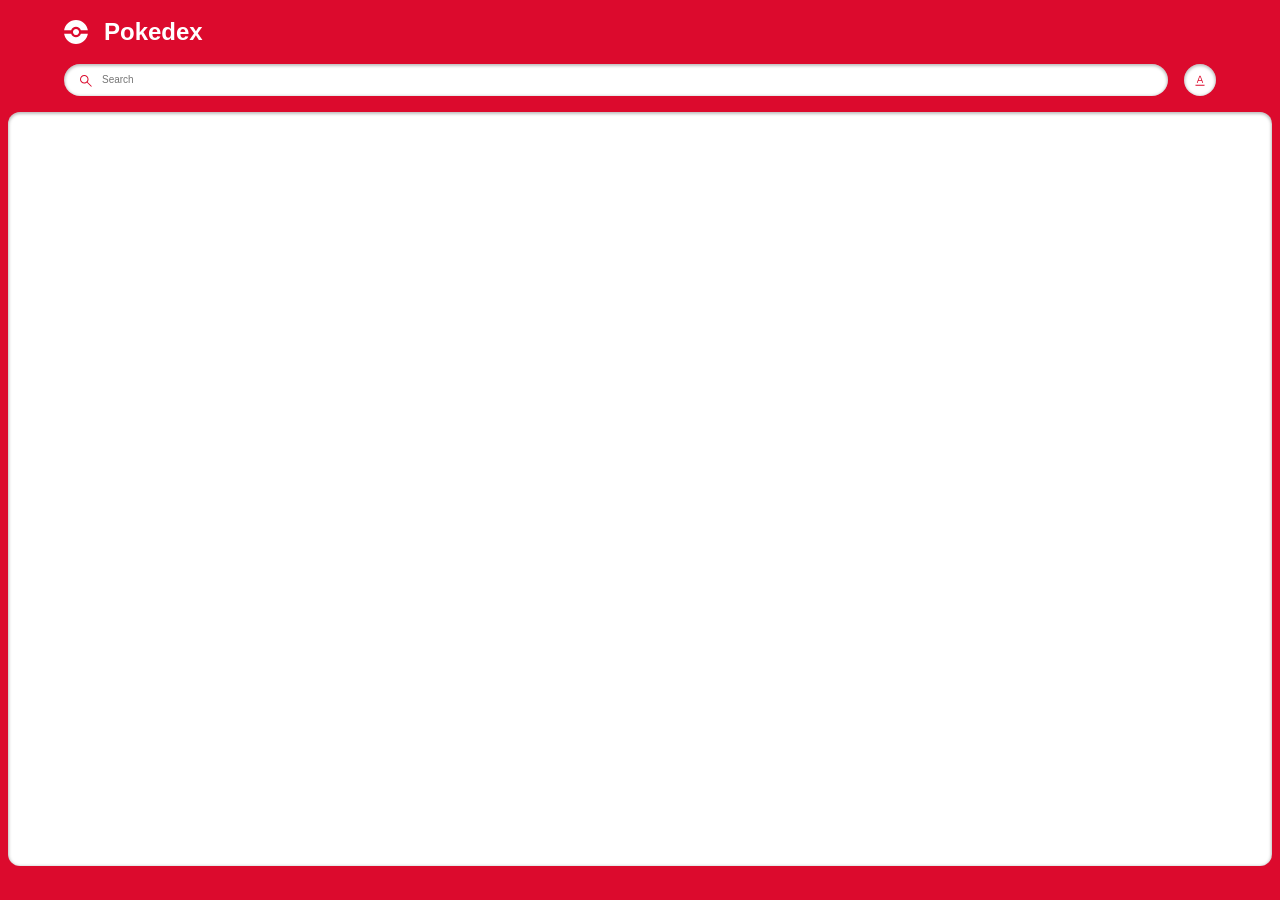
<file: index.html>
<!DOCTYPE html>
<html lang="en">

<head>
    <meta charset="UTF-8" />
    <meta name="viewport" content="width=device-width, initial-scale=1.0" />
    <title>Document</title>
    <link rel="stylesheet" href="style.css" />
    <script src="./pokemon.js" defer></script>
    <script src="./search.js" defer></script>
</head>

<body>
    <main class="main">
        <header class="header home">
            <div class="container">
                <div class="logo-wrapper">
                    <img src="./assets/pokeball.svg" alt="pokeball" />
                    <h1>Pokedex</h1>
                </div>
                <div class="search-wrapper">
                    <div class="search-wrap">
                        <img src="./assets/search.svg" alt="search icon" class="search-icon" />
                        <input type="text" class="search-input body3-fonts" placeholder="Search" id="search-input" />
                        <img src="./assets/cross.svg" alt="cross icon" class="search-close-icon"
                            id="search-close-icon" />
                    </div>
                    <div class="sort-wrapper">
                        <div class="sort-wrap">
                            <img src="./assets/sorting.svg" alt="sorting" class="sort-icon" id="sort-icon" />
                        </div>
                        <div class="filter-wrapper">
                            <p class="body2-fonts">Sort by:</p>
                            <div class="filter-wrap">
                                <div>
                                    <input type="radio" id="number" name="filters" value="number" checked />
                                    <label for="number" class="body3-fonts">Number</label>
                                </div>
                                <div>
                                    <input type="radio" id="name" name="filters" value="name" />
                                    <label for="name" class="body3-fonts">Name</label>
                                </div>
                            </div>
                        </div>
                    </div>
                </div>
            </div>
        </header>
        <section class="pokemon-list">
            <div class="container">
                <div class="list-wrapper"></div>
            </div>
            <div id="not-found-message">Pokemon not found</div>
        </section>
    </main>
</body>

</html>
</file>
<file: style.css>
:root {
    --identity-primary: #dc0a2d;

    --grayscale-dark: #212121;
    --grayscale-medium: #666666;
    --grayscale-light: #e0e0e0;
    --grayscale-background: #efefef;
    --grayscale-white: #ffffff;

    --headline-font-size: 24px;
    --body1-font-size: 14px;
    --body2-font-size: 12px;
    --body3-font-size: 10px;
    --subtitle1-font-size: 14px;
    --subtitle2-font-size: 12px;
    --subtitle3-font-size: 10px;
    --caption-font-size: 8px;

    --headline-line-height: 32px;
    --common-line-height: 16px;
    --caption-line-height: 12px;

    --font-weight-regular: 400;
    --font-weight-bold: 700;

    --drop-shadow: 0px 1px 3px 1px rgba(0, 0, 0, 0.2);
    --drop-shadow-hover: 0px 3px 12px 3px rgba(0, 0, 0, 0.2);
    --drop-shadow-inner: 0px 1px 3px 1px rgba(0, 0, 0, 0.25) inset;
}

h2,
h3,
h4,
.body1-fonts,
.body2-fonts,
.body3-fonts {
    line-height: var(--common-line-height);
}

h1 {
    font-size: var(--headline-font-size);
    line-height: var(--headline-line-height);
}

h2 {
    font-size: var(--subtitle1-font-size);
}

h3 {
    font-size: var(--subtitle2-font-size);
}

h4 {
    font-size: var(--subtitle3-font-size);
}

.body1-fonts {
    font-size: var(--body1-font-size);
}

.body2-fonts {
    font-size: var(--body2-font-size);
}

.body3-fonts {
    font-size: var(--body3-font-size);
}

.caption-fonts {
    font-size: var(--caption-font-size);
    line-height: var(--caption-line-height);
}

input:focus-visible {
    outline: 0;
}

.featured-img a.arrow.hidden {
    display: none;
}

body {
    margin: 0;
    height: 100vh;
    width: 100vw;
    box-sizing: border-box;
    font-family: "Poppins", sans-serif;
}

.main {
    margin: 0;
    padding: 0;
    background-color: var(--identity-primary);
    height: 100vh;
    width: 100vw;
    display: flex;
    flex-direction: column;
    align-items: center;
    gap: 1rem;
}

.header.home {
    width: 90%;
}

.container {
    width: 100%;
    margin: 0;
}

.logo-wrapper {
    display: flex;
    align-items: center;
}

.logo-wrapper>h1 {
    color: var(--grayscale-white);
}

.logo-wrapper>img {
    margin-right: 16px;
}

.search-wrapper,
.search-wrap {
    display: flex;
    align-items: center;
    width: 100%;
    gap: 16px;
}

.search-wrap {
    position: relative;
    background-color: var(--grayscale-white);
    border-radius: 16px;
    box-shadow: var(--drop-shadow-inner);
    height: 32px;
    gap: 8px;
}

.search-icon {
    margin-left: 16px;
}

.search-wrap svg path {
    fill: var(--identity-primary);
}

.search-wrap>input {
    width: 60%;
    border: none;
}

.sort-wrapper {
    position: relative;
}

.sort-wrap {
    background-color: var(--grayscale-white);
    border-radius: 100%;
    min-width: 2rem;
    min-height: 2rem;
    box-shadow: var(--drop-shadow-inner);
    display: flex;
    align-items: center;
    justify-content: center;
    position: relative;
}

.search-close-icon {
    position: absolute;
    right: 1rem;
    display: none;
    cursor: pointer;
}

.search-close-icon-visible {
    display: block;
}

.filter-wrapper {
    position: absolute;
    background: var(--identity-primary);
    border: 4px solid var(--identity-primary);
    border-top: 0;
    border-radius: 12px;
    padding: 0px 4px 4px 4px;
    right: 0px;
    box-shadow: var(--drop-shadow-hover);
    min-width: 113px;
    top: 40px;
    display: none;
    z-index: 5000;
}

.filter-wrapper-open {
    display: block;
}

.filter-wrapper-overlay .main::before {
    background-color: rgba(0, 0, 0, 0.4);
    width: 100%;
    height: 100%;
    position: absolute;
    left: 0;
    right: 0;
    top: 0;
    bottom: 0;
    z-index: 2;
}

.filter-wrapper>.body2-fonts {
    color: var(--grayscale-white);
    font-weight: var(--font-weight-bold);
    padding: 16px 20px;
}

.filter-wrap {
    background-color: var(--grayscale-white);
    box-shadow: var(--drop-shadow-inner);
    padding: 16px 20px;
    border-radius: 8px;
}

.filter-wrap>div {
    display: flex;
    align-items: center;
    gap: 8px;
    margin-bottom: 16px;
}

.filter-wrap>div:last-child {
    margin-bottom: 0px;
}

.filter-wrap input {
    accent-color: var(--identity-primary);
}

.pokemon-list {
    background-color: var(--grayscale-white);
    box-shadow: var(--drop-shadow-inner);
    border-radius: 0.75rem;
    min-height: calc(85.5% - 1rem);
    width: calc(100% - 1rem);
    max-height: 100px;
    overflow-y: auto;
}

.list-wrapper {
    margin: 1rem 0;
    display: flex;
    align-items: center;
    justify-content: center;
    flex-wrap: wrap;
    gap: 0.75rem;
}

.list-item {
    border-radius: 8px;
    box-shadow: var(--drop-shadow);
    background-color: var(--grayscale-white);
    width: 8.85rem;
    height: 8.85rem;
    text-align: center;
    text-decoration: none;
    cursor: pointer;
}

.list-item .number-wrap {
    min-height: 16px;
    text-align: right;
    padding: 0 8px;
    color: var(--grayscale-medium);
}

.list-item .name-wrap {
    border-radius: 7px;
    background-color: var(--grayscale-background);
    padding: 24px 8px 4px 8px;
    color: var(--grayscale-dark);
    margin-top: -18px;
}

.list-item .img-wrap {
    width: 72px;
    height: 72px;
    margin: auto;
}

.list-item .img-wrap img {
    width: 100%;
    height: 100%;
}

/* detail page */

.detail-main .header {
    padding: 20px 20px 24px 20px;
    position: relative;
    z-index: 2;
}

.detail-main .header-wrapper {
    display: flex;
    align-items: center;
    justify-content: space-between;
    column-gap: 15px;
}

.detail-main .header-wrap {
    display: flex;
    align-items: center;
    column-gap: 8px;
}

.detail-main .back-btn-wrap {
    max-height: 32px;
}

.detail-main .back-btn-wrap path,
.detail-main .header-wrapper p,
.detail-main .header-wrapper h1 {
    fill: var(--grayscale-white);
    color: var(--grayscale-white);
}

.detail-main .pokemon-id-wrap p {
    font-weight: var(--font-weight-bold);
}

.detail-img-wrapper {
    width: 200px;
    height: 200px;
    margin: auto;
    position: relative;
    z-index: 3;
}

.detail-img-wrapper img {
    width: 100%;
    height: 100%;
}

.detail-card-detail-wrapper {
    border-radius: 8px;
    background-color: var(--grayscale-white);
    box-shadow: var(--drop-shadow-inner);
    padding: 56px 20px 20px 20px;
    margin-top: -50px;
    display: flex;
    flex-direction: column;
    position: relative;
    z-index: 2;
}

.power-wrapper {
    display: flex;
    justify-content: center;
    align-items: center;
    flex-wrap: wrap;
    gap: 16px;
}

.power-wrapper>p {
    border-radius: 10px;
    padding: 2px 8px;
    font-weight: var(--font-weight-bold);
    color: var(--grayscale-white);
    text-transform: capitalize;
    background-color: #74cb48;
}

.pokemon-detail.move p {
    text-transform: capitalize;
    word-break: break-all;
}

.list-item .name-wrap p {
    text-transform: capitalize;
}

.detail-card-detail-wrapper .about-text {
    font-weight: var(--font-weight-bold);
    text-align: center;
}

.pokemon-detail-wrapper {
    display: flex;
    align-items: flex-end;
}

.pokemon-detail-wrapper .pokemon-detail-wrap {
    flex: 1;
    text-align: center;
    position: relative;
}

.pokemon-detail-wrap:before {
    content: "";
    background-color: var(--grayscale-light);
    width: 1px;
    height: 100%;
    position: absolute;
    right: 0;
    top: 0;
    bottom: 0;
    margin: auto;
}

.pokemon-detail-wrap:last-child::before {
    display: none;
}

.pokemon-detail {
    display: flex;
    justify-content: center;
    align-items: center;
    padding: 8px 20px;
    gap: 8px;
}

.pokemon-detail-wrapper {
    min-height: 76px;
}

.pokemon-detail.move {
    flex-direction: column;
    gap: 0;
    align-items: center;
    padding: 8px 5px;
}

.pokemon-detail-wrap>.caption-fonts {
    color: var(--grayscale-medium);
}

.pokemon-detail-wrap .straighten {
    transform: rotate(90deg);
}

.detail-card-detail-wrapper .pokemon-description {
    color: var(--grayscale-dark);
    text-align: center;
}

.stats-wrap {
    display: flex;
    align-items: center;
}

.stats-wrap p {
    color: var(--grayscale-dark);
    margin-right: 8px;
    min-width: 19px;
}

.stats-wrap p.stats {
    text-align: right;
    padding-right: 8px;
    min-width: 35px;
    border-right: 1px solid var(--grayscale-light);
    font-weight: var(--font-weight-bold);
}

.stats-wrap .progress-bar {
    flex: 1;
    border-radius: 4px;
    height: 4px;
}

.stats-wrap .progress-bar::-webkit-progress-bar {
    border-radius: 4px;
}

.stats-wrap .progress-bar::-webkit-progress-value {
    border-radius: 4px;
}

.detail-bg {
    position: absolute;
    z-index: 1;
    right: 8px;
    top: 8px;
    opacity: 0.1;
}

.detail-bg path {
    fill: var(--grayscale-white);
}

div#not-found-message {
    display: none;
    position: absolute;
    left: 50%;
    top: 50%;
    transform: translate(-50%, -50%);
    font-size: 20px;
    font-weight: 600;
}

.arrow img {
    -webkit-filter: brightness(0) grayscale(1) invert(1);
    filter: brightness(0) grayscale(1) invert(1);
    width: 28px;
}

.featured-img {
    position: relative;
}

.featured-img a.arrow {
    display: inline-block;
    position: absolute;
    top: 50%;
    transform: translateY(-50%);
    z-index: 999;
}

.featured-img a.arrow.left-arrow {
    left: -2rem;
}

.featured-img a.arrow.right-arrow {
    right: -2rem;
}

.detail-main.main {
    height: max-content;
    border-color: transparent;
    background-color: transparent;
}
</file>
